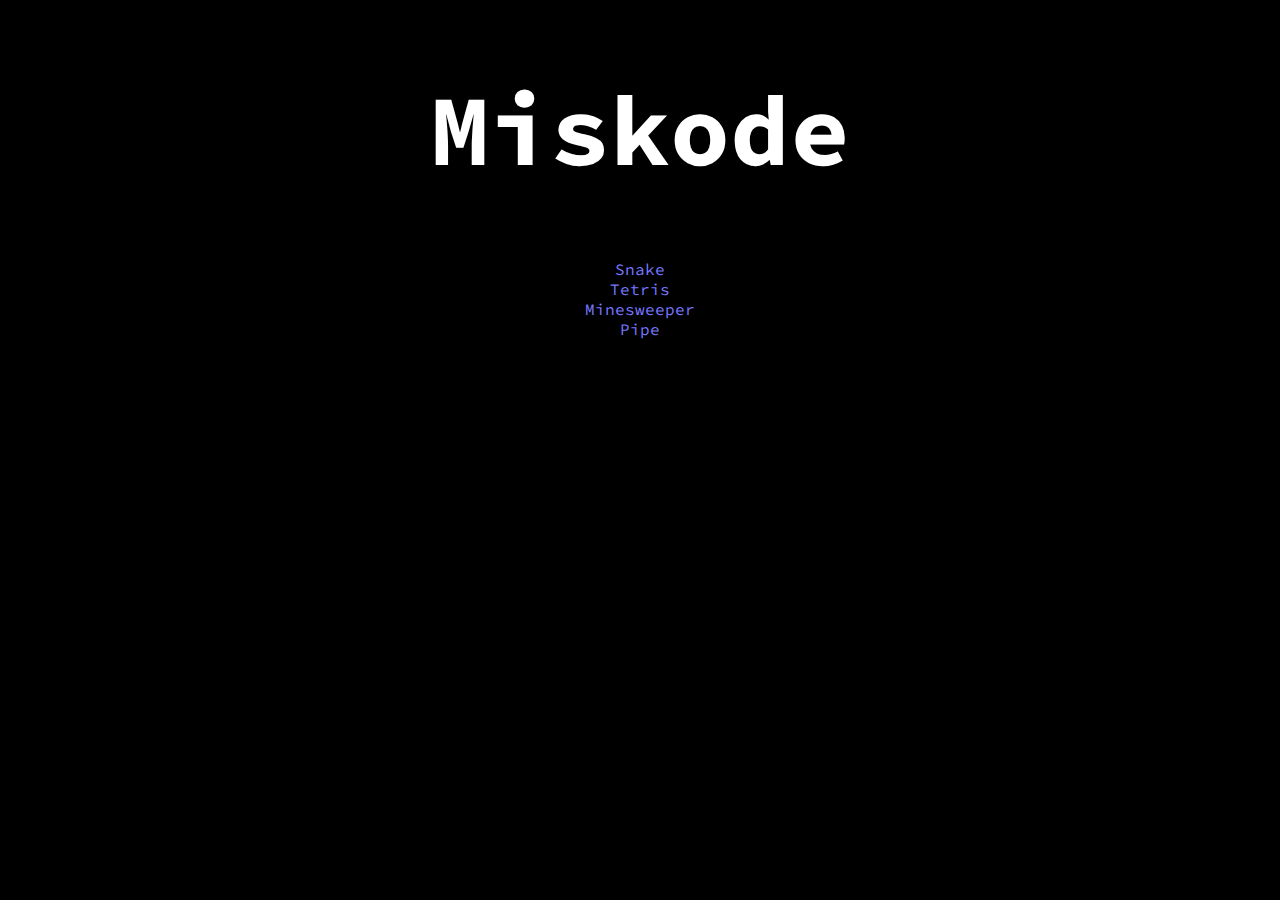
<file: index.html>
<!DOCTYPE html>
<html lang="en">
    <head>
        <meta charset="utf-8">
        <meta name="viewport" content="width=device-width, initial-scale=1.0">
        <link rel="stylesheet" href="style.css">
        <title>Miskode</title>
    </head>
    <body>
        <h1>Miskode</h1>
        <a href="/snake/index.html">Snake</a>
        <br>
        <a href="/tetris/index.html">Tetris</a>
        <br>
        <a href="/minesweeper/index.html">Minesweeper</a>
        <br>
        <a href="/pipe/index.html">Pipe</a>
    </body>
</html>
</file>
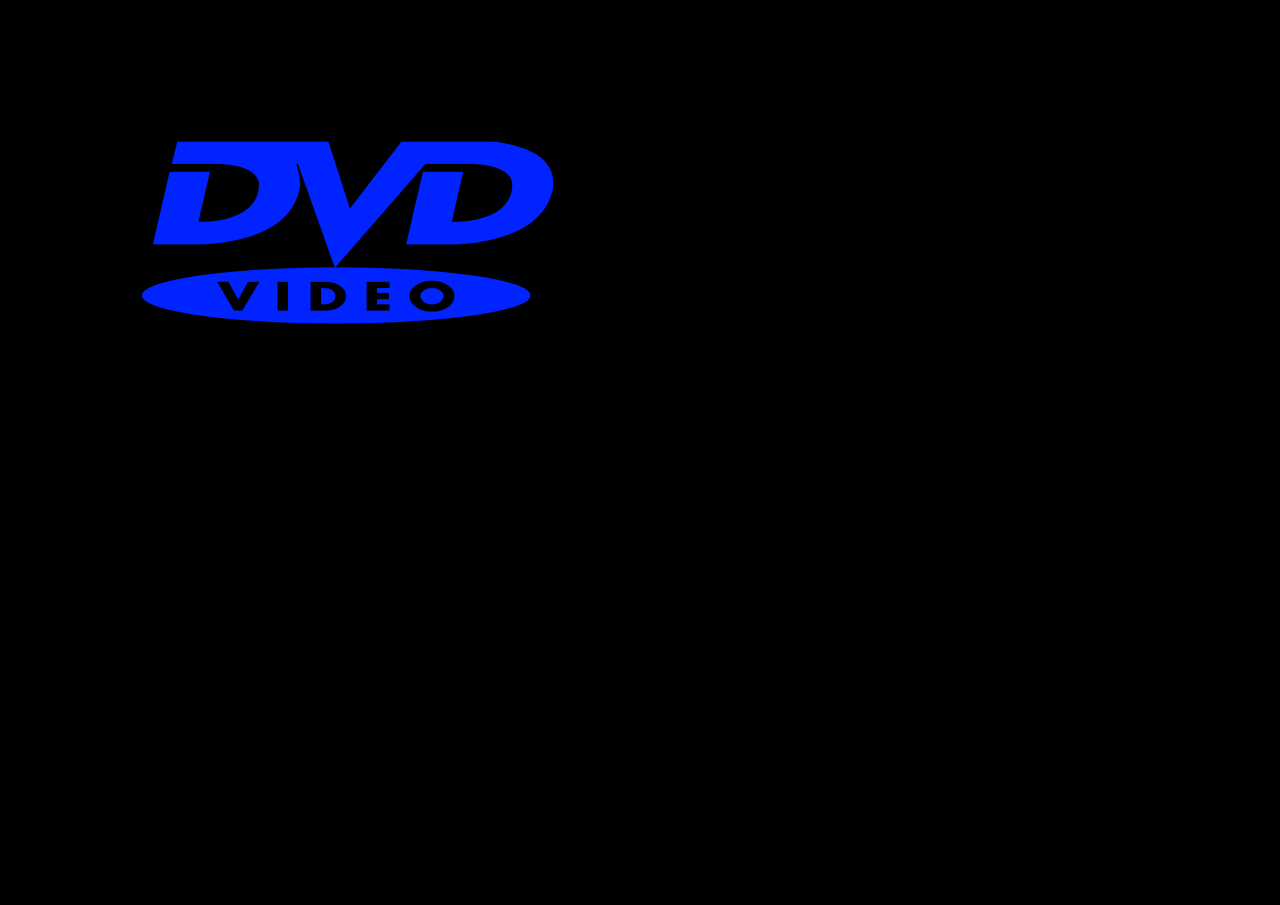
<file: dvd/index.html>
<!DOCTYPE html>
<html lang="en">
    <head>
        <link rel="stylesheet" href="./style.css">
        <title>DVD</title>
    </head>
    <body>
        <canvas id="screen"></canvas>
       <!-- <p id="test"></p>-->
        <script src="./script.js" onload="loop()"></script>
    </body>
</html>
</file>
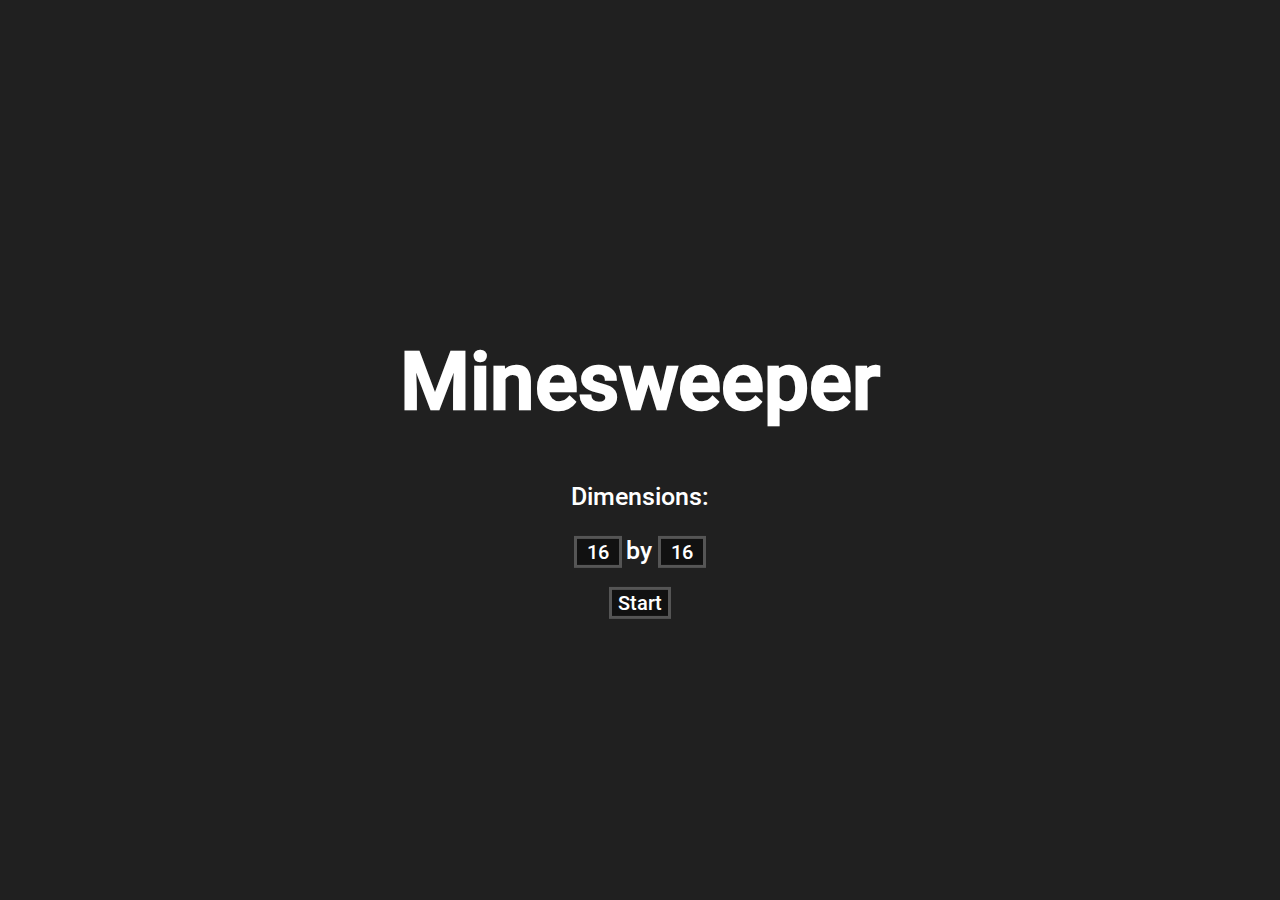
<file: minesweeper/index.html>
<!DOCTYPE html>
<html lang="en">
  <head>
    <title>Minesweeper</title>
    <link rel="icon" href="/minesweeper/flag.png" />
    <link rel="stylesheet" href="/minesweeper/style.css" />
  </head>
  <body>
    <div id="title">
      <h1>Minesweeper</h1>
      <p>Dimensions:</p>
      <input type="text" id="width" size="1" value="16" />
      <label for="height"> by </label>
      <input type="text" id="height" size="1" value="16" />
      <br /><br />
      <button onclick="start()">Start</button>
    </div>
    <div id="game" onmousedown="return false" onselectstart="return false">
      <div id="info">
        <img src="/minesweeper/time.png" class="infoicon" id="timericon">
        <div id="timers">000</div>
        <img src="/minesweeper/flag.png" class="infoicon" id="flagicon">
        <div id="flags">000</div>
      </div>
      <div id="grid"></div>
    </div>
    <div id="gameover">Game Over!</div>
    <script src="/minesweeper/script.js"></script>
  </body>
</html>
</file>
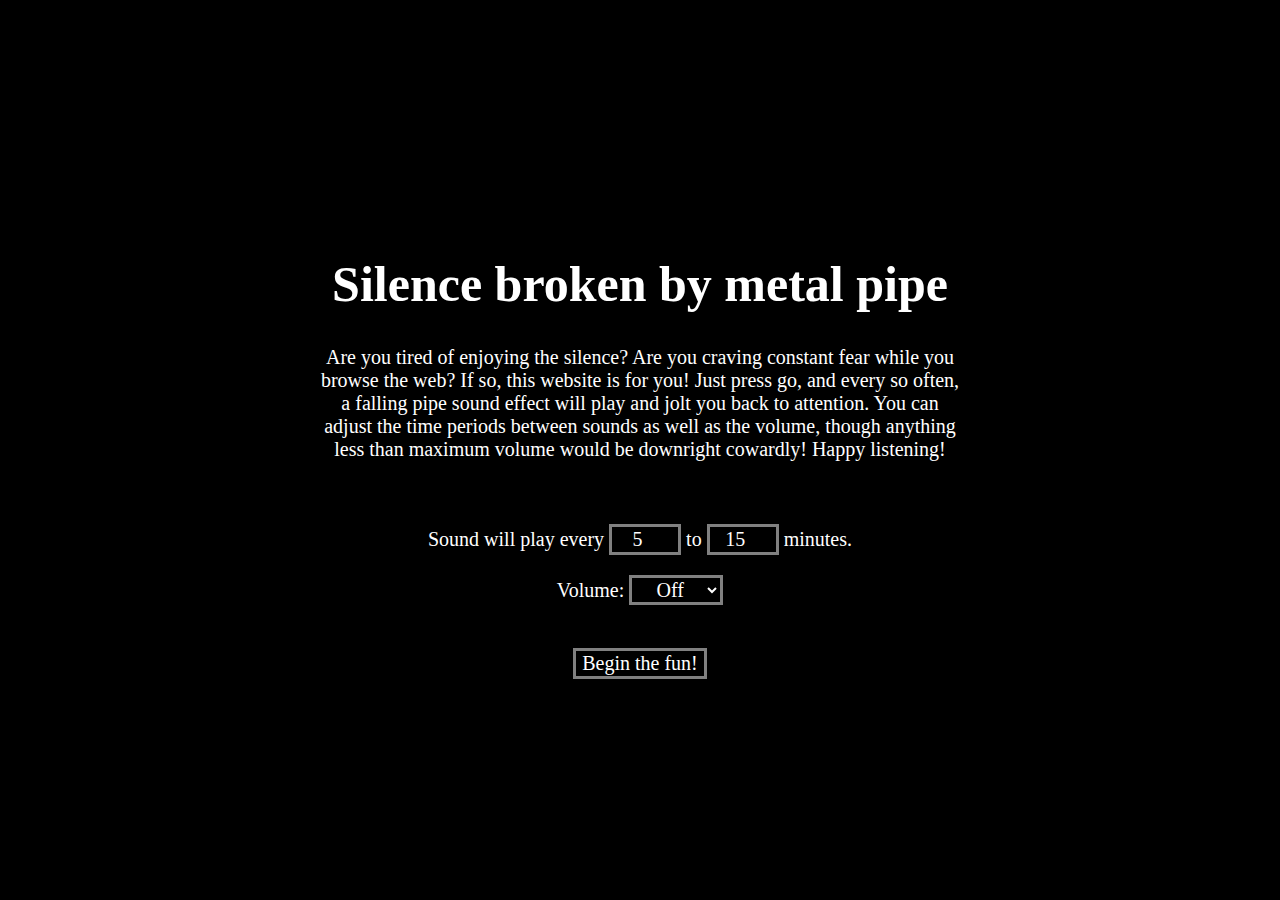
<file: pipe/index.html>
<!DOCTYPE html>
<html lang="en">
    <head>
        <link rel="icon" type="image/png" href="pipe.png">
        <link rel="stylesheet" href="style.css">
        <title>Metal Pipe</title>
    </head>
    <body>
        <div>
            <h1>Silence broken by metal pipe</h1>
            <p>Are you tired of enjoying the silence? Are you craving constant fear while you browse the web?
                If so, this website is for you! Just press go, and every so often, a falling pipe sound effect
                will play and jolt you back to attention. You can adjust the time periods between sounds as well
                as the volume, though anything less than maximum volume would be downright cowardly! Happy listening!
            </p>
            <br>
            <p>Sound will play every <input type="number" id="min" min="1" max="60" value="5"> to 
                <input type="number" id="max" min="1" max="60" value="15"> minutes.</p>
            <p>Volume: <select id="vol">
                <option value="0">Off</option>
                <option value="1">Low</option>
                <option value="2">Medium</option>
                <option value="3">High</option>
                <option value="4">Max</option>
            </select></p>
            <br>
            <button onclick="drop()">Begin the fun!</button>
        </div>
        <script src="script.js"></script>
    </body>
</html>
</file>
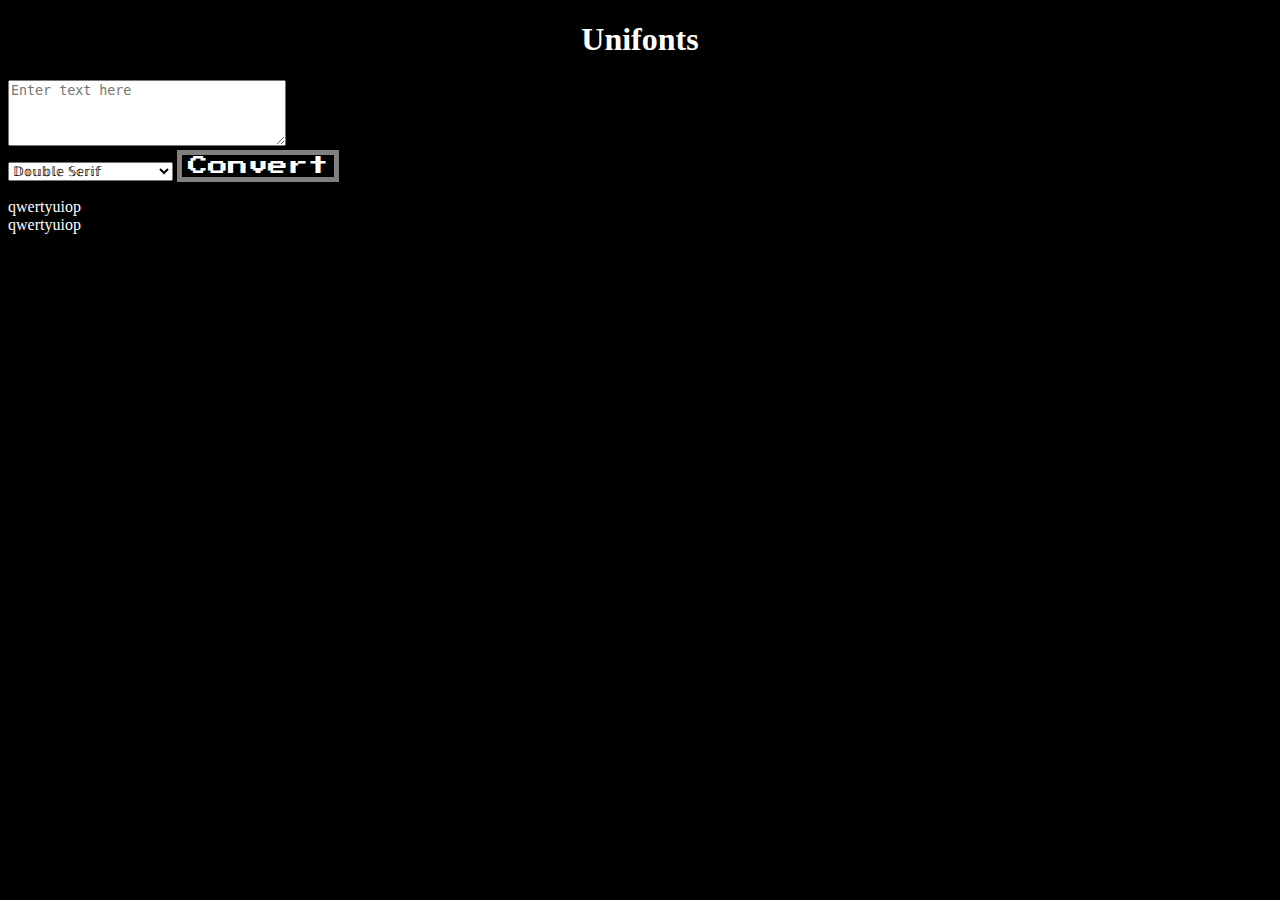
<file: snake-updated/index.html>
<!DOCTYPE html>
<html lang="en">
    <head>
        <meta name="viewport" content="width=device-width,initial-scale=1.0">
        <link rel="stylesheet" href="style.css">
        <title>Unifonts</title>
    </head>
    <body>
        <h1>Unifonts</h1>
        <textarea rows="4" cols="32" id="input" placeholder="Enter text here"></textarea>
        <br>
        <select id="font">
            <option value="0">&#x1d53b&#x1d560&#x1d566&#x1d553&#x1d55d&#x1d556 &#x1d54a&#x1d556&#x1d563&#x1d55a&#x1d557</option>
            <option value="1">&#xff2d&#xff4f&#xff4e&#xff4f&#xff53&#xff50&#xff41&#xff43&#xff45</option>
            <option value="2">&#x1d401&#x1d428&#x1d425&#x1d41d &#x1d412&#x1d41e&#x1d42b&#x1d422&#x1d41f</option>
            <option value="3">&#x1d43c&#x1d461&#x1d44e&#x1d459&#x1d456&#x1d450 &#x1d446&#x1d452&#x1d45f&#x1d456&#x1d453</option>
            <option value="4">&#x1d469&#x1d490&#x1d48d&#x1d485 &#x1d470&#x1d495&#x1d482&#x1d48d&#x1d48a&#x1d484 &#x1d47a&#x1d486&#x1d493&#x1d48a&#x1d487</option>
            <option value="5">&#x1d49e&#x1d4ca&#x1d4c7&#x1d4c8&#x1d4be&#x1d4cb&#x212f</option>
            <option value="6">&#x1d4d1&#x1d4f8&#x1d4f5&#x1d4ed &#x1d4d2&#x1d4fe&#x1d4fb&#x1d4fc&#x1d4f2&#x1d4ff&#x1d4ee</option>
            <option value="7">&#x1d510&#x1d522&#x1d521&#x1d526&#x1d522&#x1d533&#x1d51e&#x1d529</option>
            <option value="8">&#x1d56d&#x1d594&#x1d591&#x1d589 &#x1d582&#x1d58a&#x1d589&#x1d58e&#x1d58a&#x1d59b&#x1d586&#x1d591</option>
            <option value="9">&#x1d5b2&#x1d5ba&#x1d5c7&#x1d5cc &#x1d5b2&#x1d5be&#x1d5cb&#x1d5c2&#x1d5bf</option>
            <option value="10">&#x1d5d5&#x1d5fc&#x1d5f9&#x1d5f1 &#x1d5e6&#x1d5ee&#x1d5fb&#x1d600 &#x1d5e6&#x1d5f2&#x1d5ff&#x1d5f6&#x1d5f3</option>
            <option value="11">&#x1d610&#x1d635&#x1d622&#x1d62d&#x1d62a&#x1d624 &#x1d61a&#x1d622&#x1d62f&#x1d634 &#x1d61a&#x1d626&#x1d633&#x1d62a&#x1d627</option>
            <option value="12">&#x1d63d&#x1d664&#x1d661&#x1d659 &#x1d644&#x1d669&#x1d656&#x1d661&#x1d65e&#x1d658 &#x1d64e&#x1d656&#x1d663&#x1d668 &#x1d64e&#x1d65a&#x1d667&#x1d65e&#x1d65b</option>
            <option value="13">&#x1d683&#x1d6a2&#x1d699&#x1d68e&#x1d6a0&#x1d69b&#x1d692&#x1d69d&#x1d68e&#x1d69b</option>
            <option value="14">&#x1f11f&#x1f110&#x1f121&#x1f114&#x1f11d&#x1f123&#x1f117&#x1f114&#x1f122&#x1f114&#x1f122</option>
            <option value="15">&#x24b8&#x24d8&#x24e1&#x24d2&#x24db&#x24d4</option>
            <option value="16">&#x1f131&#x1f13e&#x1f147</option>
            <option value="17">&#x1f158&#x1f15d&#x1f165. &#x1f152&#x1f158&#x1f161&#x1f152&#x1f15b&#x1f154</option>
            <option value="18">&#x1f178&#x1f17d&#x1f185. &#x1f171&#x1f17e&#x1f187</option>
            <option value="19">Outline</option>
            <option value="20">Double Outline</option>
        </select>
        <button onclick="convert()">Convert</button>
        <p id="output">qwertyuiop<br>qwertyuiop</p>
        <script src="script.js"></script>
    </body>
</html>
</file>
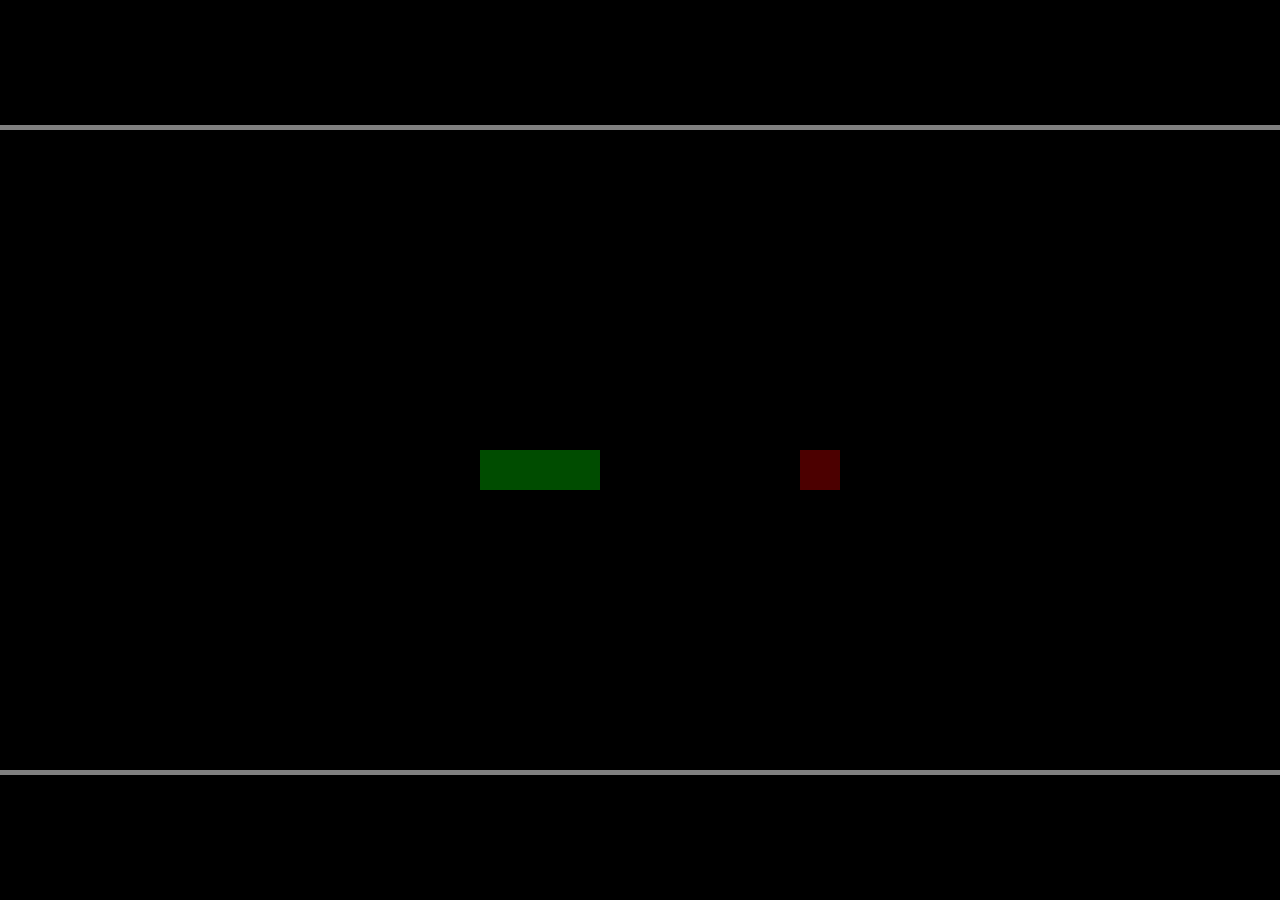
<file: snake/index.html>
<!DOCTYPE html>
<html lang="en">
    <head>
        <link rel="stylesheet" href="/snake/style.css">
        <title>Snake</title>
    </head>
    <body onload="setup()">
        <p id="output"></p>
        <canvas id="board" width="1280" height="640"></canvas>
        <div id="pause">PAUSED</div>
        <div id="game_over">
            GAME OVER
            <br>
            <p>SCORE: <span id="score"></span></p>
            <button id="retry" onclick="retry()">RETRY</button>
            <button id="settings_go" onclick="manage('settings', 'open')">SETTINGS</button>
            <a href="/index.html"><button id="home">HOME</button></a>
        </div>
        <div id="settings">
            <h1>SETTINGS</h1>
            <p>Snake Color:<input type="color" id="sncol"></p>
            <p>Apple Color:<input type="color" id="apcol"></p>
            <p>Background Color:<input type="color" id="bgcol"></p>
            <br>
            <p>Speed: <input id="speed" type="range" min="1" max="30" class="slider"></p>
            <br>
            <button id="reset" onclick="reset()">RESET</button>
            <button id="close_set" onclick="apply(); manage('settings', 'close')">CLOSE</button>
        </div>
    </body>
    <script src="/snake/script.js"></script>
</html>
</file>
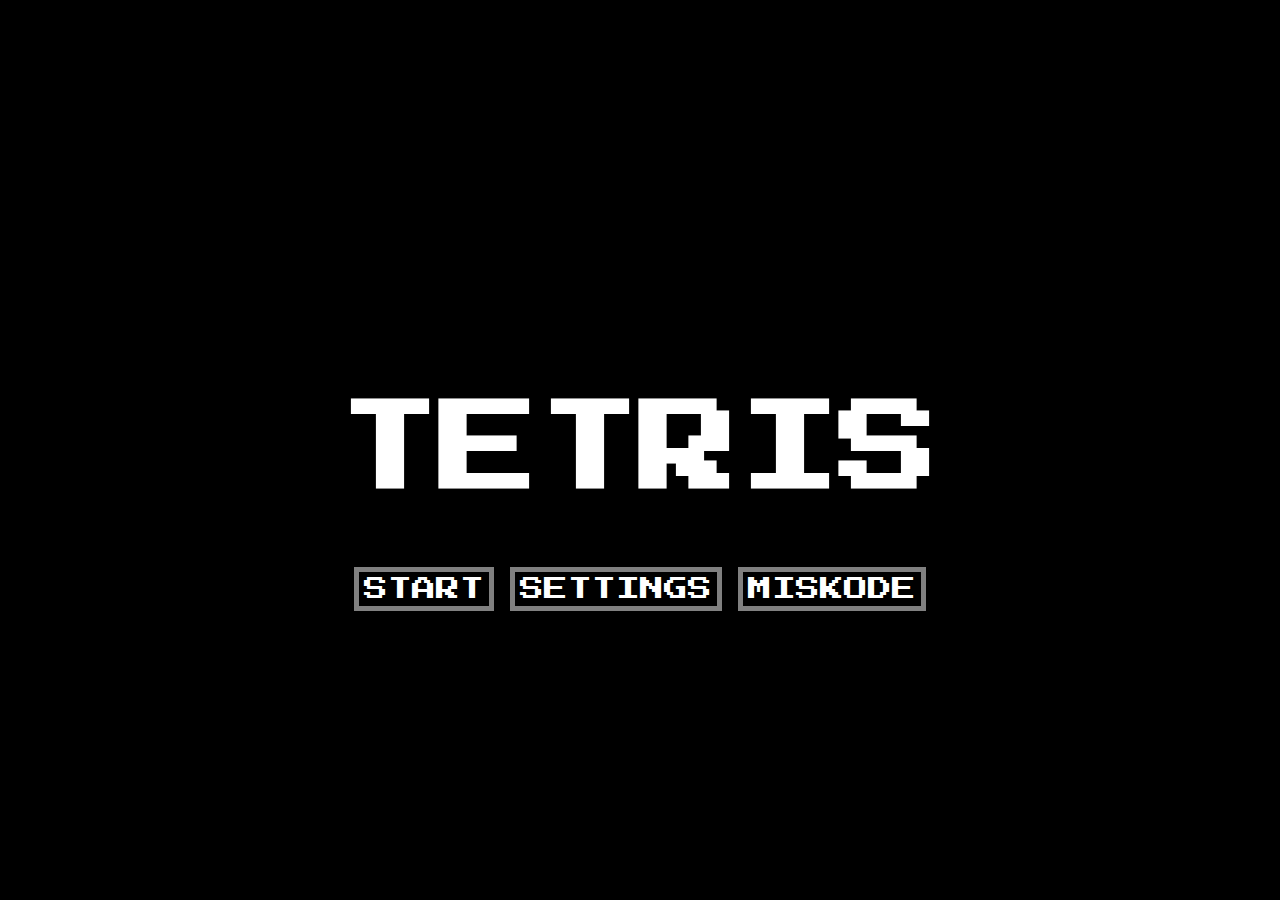
<file: tetris-main/index.html>
<!DOCTYPE html>
<html lang="en">
    <head>
        <title>Tetris</title>
        <link rel="stylesheet" href="style.css">
        <link rel="icon" type="image/png" href="img/icon.png">
    </head>
    <body>
        <audio loop="true" src="main.ogg" id="music"></audio>
        <audio src="sfx/move-piece.mp3" class="sfx"></audio>
        <audio src="sfx/rotate-piece.wav" class="sfx"></audio>
        <audio src="sfx/piece-land.mp3" class="sfx"></audio>
        <audio src="sfx/layer-land.mp3" class="sfx"></audio>
        <audio src="sfx/line-clear.mp3" class="sfx"></audio>
        <audio src="sfx/4-lines.mp3" class="sfx"></audio>
        <audio src="sfx/level-up.mp3" class="sfx"></audio>
        <div id="title-page">
            <h1>TETRIS</h1>
            <span>
                <button onclick="manage('title-page', 'close');manage('all', 'open');started?bgMusic.play():null;console.log('start game play');alive = true;retry();started=true;game_loop();">START</button>
                <button onclick="manage('settings', 'open')">SETTINGS</button>
                <a href="https://miskode.is-a.dev/"><button>MISKODE</button></a>
            </span>
        </div>
        <div id="all">
            <canvas id="board" width="320" height="640">
                Your browser doesn't support canvas. Find something worthwhile to do instead.
            </canvas>
            <div id="next" class="gameinfo">NEXT<br>
                <canvas id="nextboard" width="128" height="128"></canvas>
            </div>
            <div id="level" class="gameinfo">LEVEL<p id="levelout">0</p></div>
            <div id="lines" class="gameinfo">LINES<p id="linesout">0</p></div>
            <div id="score" class="gameinfo">SCORE<p id="scoreout">0</p></div>
            <button id="retry-button" onclick="manage('retry-con', 'open');settings = true;bgMusic.pause();"><img src="img/retry.png"></button>
            <button id="settings-button" onclick="
            manage('settings', 'open');
            "><img src="img/settings.png"></button>
            <button id="home" onclick="manage('home-con', 'open');settings = true;bgMusic.pause();"><img src="img/home.png"></button>
        </div>
        <div id="pause">
            <div id="ptext">
                PAUSED
            </div>
        </div>
        <div id="settings">
            <div id="stext">
                <h1 id="shead" class="center">SETTINGS</h1>
                <br>
                <h2 class="center">CONTROLS</h2>
                <br>
                <span>HARD DROP</span>
                <button class="f-right t-bor keybinds" onclick="keyFocus = 0">A</button>
                <br>
                <br>
                <span>SOFT DROP</span>
                <button class="f-right t-bor keybinds" onclick="keyFocus = 1">D</button>
                <br>
                <br>
                <span>MOVE LEFT</span>
                <button class="f-right t-bor keybinds" onclick="keyFocus = 2">S</button>
                <br>
                <br>
                <span>MOVE RIGHT</span>
                <button class="f-right t-bor keybinds" onclick="keyFocus = 3">W</button>
                <br>
                <br>
                <span>ROTATE LEFT</span>
                <button class="f-right t-bor keybinds" onclick="keyFocus = 4">J</button>
                <br>
                <br>
                <span>ROTATE RIGHT</span>
                <button class="f-right t-bor keybinds" onclick="keyFocus = 5">K</button>
                <br>
                <br>
                <span>PAUSE</span>
                <button class="f-right t-bor keybinds" onclick="keyFocus = 6">SPACE</button>
                <br>
                <br>
                <button id="d-keys" class="t-bor" onclick="defaults('controls')">DEFAULT CONTROLS</button>
                <br>
                <br>
                <br>
                <h2 class="center">COLORS</h2>
                <br>
                <br>
                <span>I PIECE</span>
                <input type="color" class="colinp">
                <br>
                <br>
                <span>J PIECE</span>
                <input type="color" class="colinp">
                <br>
                <br>
                <span>L PIECE</span>
                <input type="color" class="colinp">
                <br>
                <br>
                <span>O PIECE</span>
                <input type="color" class="colinp">
                <br>
                <br>
                <span>S PIECE</span>
                <input type="color" class="colinp">
                <br>
                <br>
                <span>T PIECE</span>
                <input type="color" class="colinp">
                <br>
                <br>
                <span>Z PIECE</span>
                <input type="color" class="colinp">
                <br>
                <br>
                <button id="d-col" class="t-bor" onclick="defaults('colors')">DEFAULT COLORS</button>
                <br>
                <br>
                <br>
                <h2 class="center">SOUND</h2>
                <br>
                <br>
                <span>MASTER</span>
                <input type="range" class="f-right sound-range">
                <br>
                <br>
                <span>MUSIC</span>
                <input type="range" class="f-right sound-range">
                <br>
                <br>
                <span>SFX</span>
                <input type="range" class="f-right sound-range">
                <br>
                <br>
                <button id="d-sound" class="t-bor" onclick="defaults('sound')">DEFAULT SOUND</button>
                <br>
                <br>
                <br>
                <br>
                <button id="s-close" class="t-bor" onclick="
                manage('settings', 'close');started?bgMusic.play():started = false;">CLOSE</button>
            </div>
        </div>
        <div id="retry-con">
            <div id="retry-box">
                RETRY?
                <br>
                <br>
                YOUR GAME WILL
                <br>
                NOT BE SAVED!
                <br>
                <br>
                <button onclick="manage('retry-con', 'close');settings = false;bgMusic.play();retry();">RETRY</button>
                <button onclick="manage('retry-con', 'close');settings = false;bgMusic.play();">CLOSE</button>
            </div>
        </div>
        <div id="game-over-con">
            <div id="game-over-box">
                GAME OVER
                <br>
                <br>
                SCORE:
                <p id="end-score">0</p>
                <p id="highscore"></p>
                <button><img src="img/retry.png" onclick="manage('game-over-con', 'close');retry();settings=false;game_loop();"></button>
                <button><img src="img/settings.png" onclick="manage('settings', 'open')"></button>
                <button onclick="retry();manage('all', 'close');manage('game-over-con','close');manage('title-page', 'open');bgMusic.pause();started=false;alive=false;settings = false;"><img src="img/home.png"></button>
            </div>
        </div>
        <div id="home-con">
            <div id="home-box">
                YOUR GAME WILL<br>NOT BE SAVED!<br><br>
                RETURN HOME?
                <br><br>
                <button onclick="manage('all', 'close');manage('home-con', 'close');manage('title-page', 'open');started = false;alive = false;settings = false;bgMusic.pause();settings = false;">HOME</button>
                <button onclick="manage('home-con', 'close');settings = false;bgMusic.play();console.log('close home play')">CANCEL</button>
            </div>
        </div>
        <script src="script.js" id="music"></script>
    </body>
</html>
</file>
<file: style.css>
@font-face {
    font-family: "SrcCode";
    src: url("/fonts/SourceCodePro.ttf");
}

body {
    background-color: black;
    color: white;
    text-align: center;
    font-family: "SrcCode";
}

h1 {
    font-size: 100px;
}

a {
    text-decoration: none;
    color: #7777ff;
}

a:hover {
    color: #aaaaff;
}
</file>
<file: dvd/style.css>
* {
    background-color: black;
    color: white;
    font-family: 'Trebuchet MS', 'Lucida Sans Unicode', 'Lucida Grande', 'Lucida Sans', Arial, sans-serif;
    font-size: 20px;
    margin: 0px;
    overflow: hidden;
    cursor: none;
}

#test {
    position: absolute;
    left: 0px;
    top: 0px;
}
</file>
<file: minesweeper/style.css>
@font-face {
  font-family: "Roboto";
  src: url(/fonts/Roboto-Medium.ttf);
}

body {
  background-color: #202020;
  color: white;
  font-family: "Roboto";
  text-align: center;
  cursor: default
}

h1 {
  font-size: 80px;
}

p,
label {
  font-size: 25px;
}

input {
  background-color: #111111;
  border: 3px solid #555555;
  color: white;
  font-family: "Roboto", "sans serif";
  text-align: center;
  font-size: 20px;
  outline: none;
}

input[type="text"]:focus {
  border: 3px solid #888;
}

button {
  background-color: #111111;
  border: 3px solid #555555;
  color: white;
  font-family: "Roboto";
  text-align: center;
  font-size: 20px;
}

button:hover {
  border: 3px solid #888888;
}

.flag {
  margin: 2px;
  width: 21px;
  height: 21px;
}

.box {
  width: 25px;
  height: 25px;
  background-color: red;
  float: left;
  font-size: 21px;
  font-weight: bold;
}

.infoicon {
  width: 32px;
  height: 32px;
}

#timericon {
  position: relative;
  left: 3px;
  top: 5px;
  float: left;
}

#timers {
  float: left;
  font-weight: bold;
  font-size: 25px;
  margin-left: 6px;
  margin-top: 8px;
}

#flagicon {
  position: relative;
  top: 6px;
  right: 3px;
  float: right;
}

#flags {
  float: right;
  font-weight: bold;
  font-size: 25px;
  margin-right: 6px;
  margin-top: 8px;
}

#game {
  display: none;
  position: absolute;
  left: 50%;
  top: 50%;
  transform: translate(-50%, -50%);
}

#info {
  width: 100%;
  height: 42px;
  background-color: #666666;
}

#grid {
  background-color: black;
  width: 500px;
  height: 200px;
}

#title {
  position: absolute;
  left: 50%;
  top: 50%;
  transform: translate(-50%, -50%);
}

#gameover {
  position: absolute;
  left: 50%;
  top: 50%;
  transform: translate(-50%, -50%);
  font-size: 50px;
  background-color: black;
  width: 500px;
  display: none;
}
</file>
<file: pipe/style.css>
* {
    background-color: black;
    color: white;
    text-align: center;
    font-family: "Trebuchet MS";
    font-size: 20px;
}

h1 {
    font-size: 50px;
}

div {
    position: absolute;
    left: 50%;
    top: 50%;
    transform: translate(-50%, -50%);
}

button, input, select {
    background-color: black;
    color: white;
    text-align: center;
    font-family: "Trebuchet MS";
    border: 3px solid gray;
}

button:hover, input:focus, select:focus {
    outline: none;
    border-color: white;
}
</file>
<file: snake-updated/style.css>
@font-face {
    src: url("../fonts/PressStart.ttf");
    font-family: "PS2P";
}

body {
    background-color: black;
    color: white;
}

h1 {
    text-align: center;
}

.square {
    width: 40px;
    height: 40px;
    background-color: black;
    float: left;
    font-family: "PS2P";
}

.slider {
    -webkit-appearance: none;
    -moz-appearance: none;
    appearance: none;
    width: 40%; 
    height: 12px;  
    background: #444444;
    outline: none; 
}

.slider::-webkit-slider-thumb {
    -webkit-appearance: none; 
    appearance: none;
    width: 25px; 
    height: 25px; 
    background: white; 
    cursor: pointer; 
  }
  
  .slider::-moz-range-thumb {
    border: none;
    border-radius: 0px;
    width: 25px; 
    height: 25px; 
    background: white; 
    cursor: pointer; 
  }

button {
    background-color: black;
    color: white;
    border: 5px solid gray;
    font-size: 20px;
    font-family: "PS2P";
}

button:hover {
    border: 5px solid white;
}

#board {
    background-color: black;
    position: absolute;
    left: 50%;
    top: 50%;
    transform: translate(-50%, -50%);
    width: 1280px;
    height: 640px;
    border: 5px solid gray;
}

#pause {
    display: none;
    background-color: black;
    color: white;
    border: 5px solid white;
    position: absolute;
    left: 50%;
    top: 50%;
    transform: translate(-50%, -50%);
    width: fit-content;
    height: fit-content;
    font-family: "PS2P";
    font-size: 40px;
    text-align: center;
    padding: 20px;
}

#retry {
    padding: 5px;
}

#home {
    padding: 5px;
}

#settings_go {
    padding: 5px;
}

#game_over {
    position: absolute;
    left: 50%;
    top: 50%;
    width: fit-content;
    height: fit-content;
    transform: translate(-50%, -50%);
    display: none;
    background-color: black;
    color: white;
    border: 5px solid white;
    text-align: center;
    font-size: 30px;
    padding: 20px;
    font-family: "PS2P";
}

#settings {
    position: absolute;
    left: 50%;
    top: 50%;
    width: calc(fit-content + 50px);
    height: fit-content;
    transform: translate(-50%, -50%);
    display: none;
    background-color: black;
    color: white;
    border: 5px solid white;
    text-align: left;
    font-size: 20px;
    padding: 50px;
    padding-top: 5px;
    font-family: "PS2P";
}

#close_set {
    position: absolute;
    left: calc(50% - 145px);
    width: 130px;
    height: 40px;
}

#reset {
    position: absolute;
    left: calc(50% + 15px);
    width: 130px;
    height: 40px;
}

input {
    float: right;
}

input[type="color" i] {
    padding: 0px;
    border: 5px solid gray;
}

input[type="color" i]::-webkit-color-swatch-wrapper {
    padding: 0px;
}

input[type="color" i]:hover {
    border-color: white;
}
</file>
<file: snake/style.css>
@font-face {
    src: url("/fonts/PressStart.ttf");
    font-family: "PS2P";
}

body {
    background-color: black;
    color: white;
}

h1 {
    text-align: center;
}

.square {
    width: 40px;
    height: 40px;
    background-color: black;
    float: left;
    font-family: "PS2P";
}

.slider {
    -webkit-appearance: none;
    -moz-appearance: none;
    appearance: none;
    width: 40%; 
    height: 12px;  
    background: #444444;
    outline: none; 
}

.slider::-webkit-slider-thumb {
    -webkit-appearance: none; 
    appearance: none;
    width: 25px; 
    height: 25px; 
    background: white; 
    cursor: pointer; 
  }
  
  .slider::-moz-range-thumb {
    border: none;
    border-radius: 0px;
    width: 25px; 
    height: 25px; 
    background: white; 
    cursor: pointer; 
  }

button {
    background-color: black;
    color: white;
    border: 3px solid gray;
    font-size: 20px;
    font-family: "PS2P";
}

button:hover {
    border: 3px solid white;
}

#board {
    background-color: black;
    position: absolute;
    left: 50%;
    top: 50%;
    transform: translate(-50%, -50%);
    width: 1280px;
    height: 640px;
    border: 5px solid gray;
}

#pause {
    display: none;
    background-color: black;
    color: white;
    border: 3px solid white;
    position: absolute;
    left: 50%;
    top: 50%;
    transform: translate(-50%, -50%);
    width: fit-content;
    height: fit-content;
    font-family: "PS2P";
    font-size: 40px;
    text-align: center;
    padding: 20px;
}

#retry {
    padding: 5px;
}

#home {
    padding: 5px;
}

#settings_go {
    padding: 5px;
}

#game_over {
    position: absolute;
    left: 50%;
    top: 50%;
    width: fit-content;
    height: fit-content;
    transform: translate(-50%, -50%);
    display: none;
    background-color: black;
    color: white;
    border: 3px solid white;
    text-align: center;
    font-size: 30px;
    padding: 20px;
    font-family: "PS2P";
}

#settings {
    position: absolute;
    left: 50%;
    top: 50%;
    width: calc(fit-content + 50px);
    height: fit-content;
    transform: translate(-50%, -50%);
    display: none;
    background-color: black;
    color: white;
    border: 3px solid white;
    text-align: left;
    font-size: 20px;
    padding: 50px;
    padding-top: 5px;
    font-family: "PS2P";
}

#close_set {
    width: 130px;
    height: 40px;
}

#reset {
    width: 130px;
    height: 40px;
}

input {
    float: right;
}

input[type="color" i] {
    padding: 0px;
    border: 3px solid gray;
}

input[type="color" i]::-webkit-color-swatch-wrapper {
    padding: 0px;
}

input[type="color" i]:hover {
    border-color: white;
}
</file>
<file: tetris-main/style.css>
@font-face {
    font-family: "Press Start 2P";
    src: url(PressStart2P-Regular.ttf);
}

html {
    overflow: hidden;
}

* {
    background-color: black;
    color: white;
    font-family: "Press Start 2p";
    user-select: none;
}

input[type="color"] {
    float: right;
    border: 4px solid gray;
}

input[type="range"] {
    float: right;
    -webkit-appearance: none;
    appearance: none;
    background: transparent;
    cursor: pointer;
    width: 130px;
}

input[type="range"]::-webkit-slider-runnable-track {
    background: gray;
    height: 0.5rem;
}

input[type="range"]::-moz-range-track {
    background: gray;
    height: 0.5rem;
}

input[type="range"]::-webkit-slider-thumb {
    -webkit-appearance: none; /* Override default look */
    appearance: none;
    margin-top: -8px; /* Centers thumb on the track */
    background-color: white;
    height: 1rem;
    width: 1rem;    
}

input[type="range"]::-moz-range-thumb {
    border: none; /*Removes extra border that FF applies*/
    border-radius: 0; /*Removes default border-radius that FF applies*/
    background-color: white;
    height: 1rem;
    width: 1rem;
}

span {
    width: fit-content;
    height: fit-content;
    margin-bottom: 40px;
}

.gameinfo {
    width: 196px;
    position: relative;
    background-color: black;
    color: white;
    text-align: center;
    border: 5px solid gray;
    padding-top: 10px;
    font-size: 24px;
}

.center {
    text-align: center;
}

.f-right {
    float: right;
}

.t-bor {
    border-width: 4px;
    font-size: 18px;
}

.t-bor:hover {
    border-width: 4px;
}

#title-page {
    display: initial;
    position: absolute;
    left: 50%;
    top: 50%;
    transform: translate(-50%, -50%);
}

#title-page > h1 {
    font-size: 100px;
    animation: effect 6s steps(1) infinite;
}

#title-page > span {
    position: absolute;
    left: 50%;
    transform: translate(-50%);
    width: max-content;
    height: fit-content;
}

#title-page > span > button {
    font-size: 24px;
}

#title-page > span > a > button {
    font-size: 24px;
}

@keyframes effect {
    0% {
        color: #ff0000;
    }
    14% {
        color: #00dd00;
    }
    29% {
        color: #dd00dd;
    }
    43% {
        color: #ffff00;
    }
    57% {
        color: #0000dd;
    }
    71% {
        color: #ff8800;
    }
    86% {
        color: #bbbbff;
    }
}

#pause {
    display: none;
    position: absolute;
    left: 0px;
    top: 0px;
    width: 100%;
    height: 100%;
    background-color: rgba(0, 0, 0, 0.5);
    z-index: 1;
}

#ptext {
    position: absolute;
    left: 50%;
    top: 50%;
    transform: translate(-50%, -50%);
    width: fit-content;
    height: fit-content;
    padding: 10px;
    border: 5px solid gray;
    background-color: black;
    font-size: 24px;
    z-index: 5;
}

#settings {
    display: none;
    position: absolute;
    left: 0px;
    top: 0px;
    width: 100%;
    height: 100%;
    background-color: rgba(0, 0, 0, 0.5);
    z-index: 3;
}

#stext {
    position: absolute;
    left: 50%;
    top: 50%;
    transform: translate(-50%, -50%);
    width: 400px;
    height: 550px;
    overflow: scroll;
    padding: 10px;
    border: 5px solid gray;
    background-color: black;
    text-align: left;
    font-size: 18px;
    z-index: 4;
}

#shead {
    margin-top: 10px;
}

#all {
    display: none;
    width: 546px;
    height: 650px;
    position: absolute;
    left: 50%;
    top: 50%;
    transform: translate(-50%, -50%);
}

#board {
    border: 5px solid gray;
    background-color: black;
}

#nextboard {
    margin-top: 20px;
}

#next {
    left: 340px;
    top: -650px;
    height: 206px;
}

#level {
    left: 340px;
    top: -639px;
    height: fit-content;
}

#levelout {
    margin: 10px;
    text-align: center;
}

#lines {
    left: 340px;
    top: -628px;
    height: fit-content;
}

#linesout {
    margin: 10px;
    text-align: center;
}

#score {
    left: 340px;
    top: -617px;
    height: fit-content;
}

#scoreout {
    margin: 10px;
    text-align: center;
}

#settings-button {
    position: relative;
    left: 337px;
    top: -605px;
}

#retry-button {
    position: relative;
    left: 340px;
    top: -605px;
}

#d-keys {
    position: relative;
    left: 50%;
    transform: translate(-50%, 0%);
}

#d-col {
    position: relative;
    left: 50%;
    transform: translate(-50%, 0%);
}

#d-sound {
    position: relative;
    left: 50%;
    transform: translate(-50%, 0%);
}

#s-close {
    position: relative;
    left: 50%;
    transform: translate(-50%, 0%);
}

#retry-con {
    display: none;
    position: absolute;
    left: 0px;
    top: 0px;
    width: 100%;
    height: 100%;
    background-color: rgba(0, 0, 0, 0.5);
    z-index: 1;
}

#retry-box {
    position: absolute;
    left: 50%;
    top: 50%;
    transform: translate(-50%, -50%);
    background-color: black;
    border: 5px solid gray;
    width: fit-content;
    height: fit-content;
    padding: 10px;
    font-size: 24px;
    text-align: center;
}

#retry-box > button {
    font-size: 24px;
}

#home {
    position: relative;
    left: 334px;
    top: -605px;
}

#game-over-con {
    display: none;
    position: absolute;
    left: 0px;
    top: 0px;
    width: 100%;
    height: 100%;
    background-color: rgba(0, 0, 0, 0.5);
    z-index: 1;
}

#game-over-box {
    position: absolute;
    left: 50%;
    top: 50%;
    transform: translate(-50%, -50%);
    background-color: black;
    border: 5px solid gray;
    width: fit-content;
    height: fit-content;
    padding: 10px;
    font-size: 24px;
    text-align: center;
}

#home-con {
    display: none;
    position: absolute;
    left: 0px;
    top: 0px;
    width: 100%;
    height: 100%;
    background-color: rgba(0, 0, 0, 0.5);
    z-index: 1;
}

#home-box {
    position: absolute;
    left: 50%;
    top: 50%;
    transform: translate(-50%, -50%);
    background-color: black;
    border: 5px solid gray;
    width: fit-content;
    height: fit-content;
    padding: 10px;
    font-size: 24px;
    text-align: center;
}

#home-box > button{
    font-size: 24px;
}

button {
    padding: 5px;
    border: 5px solid gray;
}

button:hover {
    border: 5px solid white;
}
</file>
